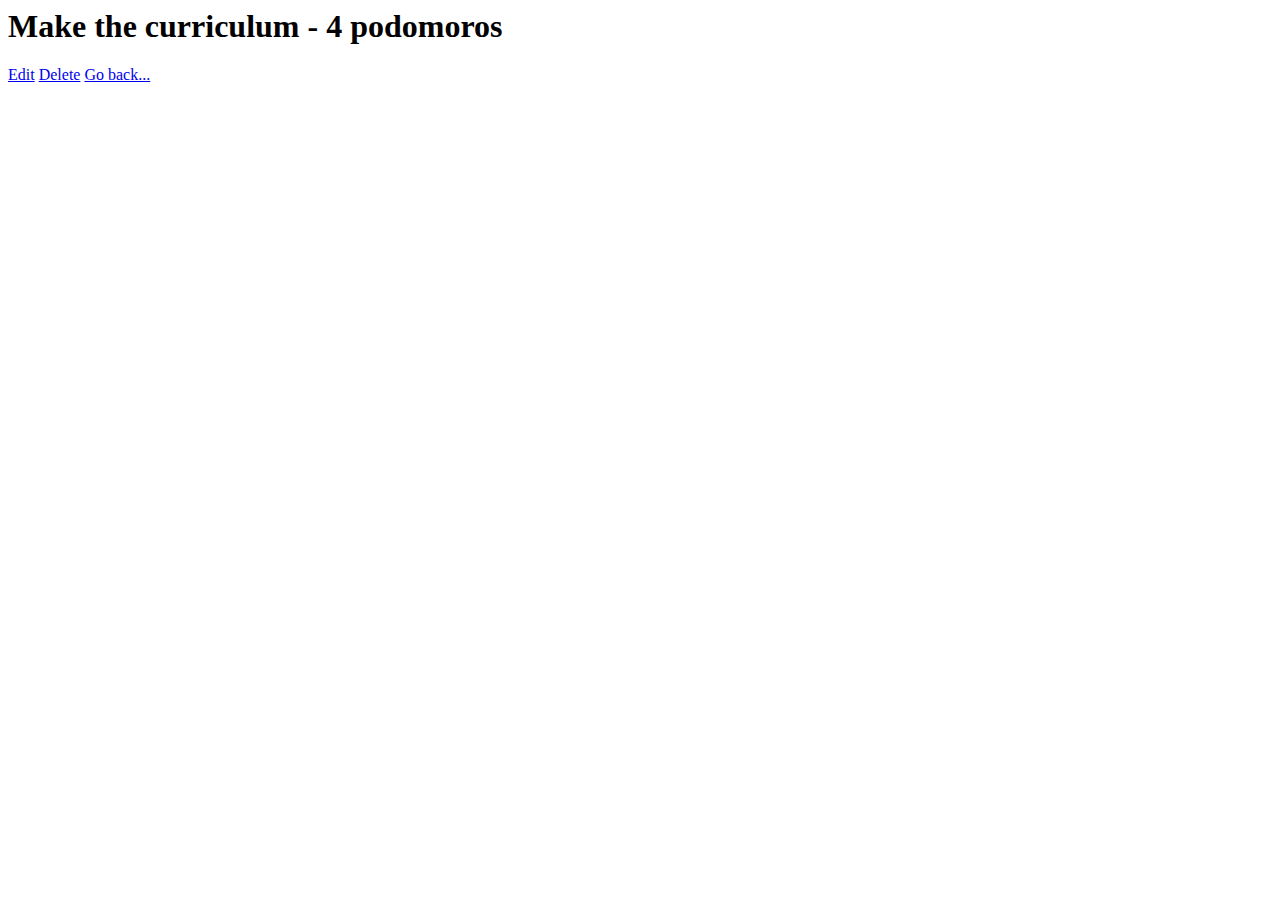
<file: show.html>
<html>
    <head>
    <title>To do list application</title>
    </head>
    <body>
        <h1>Make the curriculum - 4 podomoros</h1>
        <a href="#">Edit</a>
        <a href="#">Delete</a>
        <a href="index.html">Go back...</a>
    </body>
</html>
</file>
